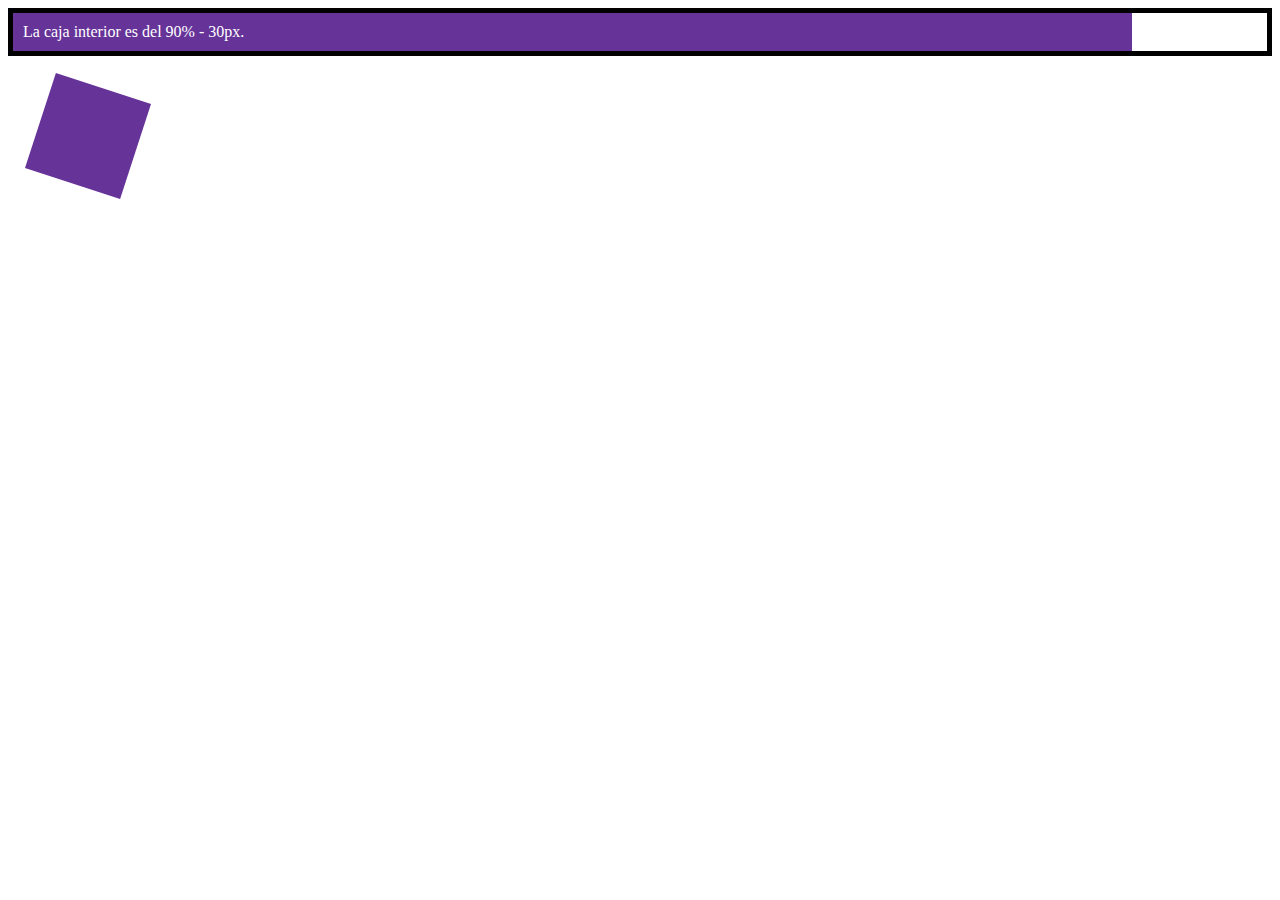
<file: css-ejemplo.html>
<!DOCTYPE html>
<html lang="es">
    <head>
        <meta charset="UTF-8">
        <meta name="description" content="Tutorial de HTML para IPC1">
        <title>Tuto HTML</title>
        <link rel="stylesheet" type="text/css" href="static/style.css">
    </head>

    <body>

<div class="outer"> <div class="box">La caja interior es del 90% - 30px.</div></div>

<div class="box2"></div>
</body>

</html>
</file>
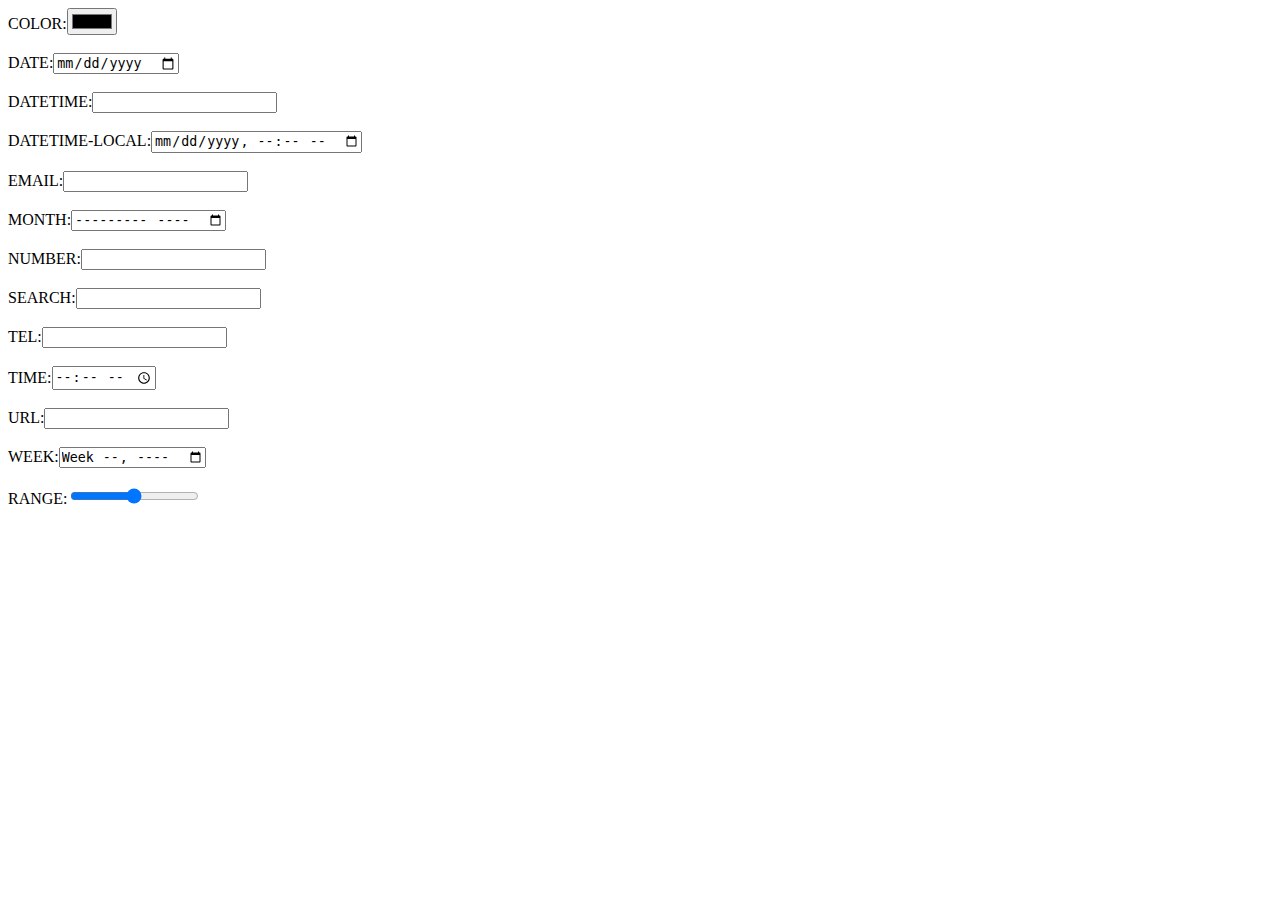
<file: form.html>
<!DOCTYPE html>
<html>
    <head>
      <title>forms
      </title>
    </head>
    <!--posibles valores de una tag input-->
    <body>
        <form>
            COLOR:<input type="color"/><br><br>
            DATE:<input type="date"/> <br><br>
            DATETIME:<input type="datetime"/> <br><br>
            DATETIME-LOCAL:<input type="datetime-local"/> <br><br>
            EMAIL:<input type="email"/> <br><br>
            MONTH:<input type="month"/> <br><br>
            NUMBER:<input type="number"/><br><br>
            SEARCH:<input type="search"/><br><br>
            TEL:<input type="tel"/> <br><br>
            TIME:<input type="time"/> <br><br>
            URL:<input type="url"/> <br><br>
            WEEK:<input type="week"/> <br><br>
            RANGE:<input type="range"/> <br><br>
          </form>
          <!---
          <form action="data.php" method="post">
            Nombre: 
            <input type="text" name="nombre" size="20">
            <br>
            Contraseña: 
            <input type="password" name="clave" size="12">
            <br>
            <input type="submit" value="Enviar">
            <input type="reset" value="Limpiar">
            </form>
            -->
    </body>
</html>
</file>
<file: static/style.css>
h1 {
    color: red;
}

h1:hover {
    color:blue;
}

h1:first-letter {
  font-size: xx-small;
  color: green;
}


p  {
  background: brown;
  color: white;
}

.parrafo {
  padding: 10px;
  color: red;
  background-image: "img/iguana.png"
}

.cajita {
  background-color: aqua;
}

#title {
    color : green;
}

[href] {
    color: purple;
}
.outer {
    border: 5px solid black;
  }
  
  .box {
    padding: 10px;
    width: calc(90% - 30px);
    background-color: rebeccapurple;
    color: white;
  }

  .box2 {
    margin: 30px;
    width: 100px;
    height: 100px;
    background-color: rebeccapurple;
    transform: rotate(0.8turn)
  }
</file>
